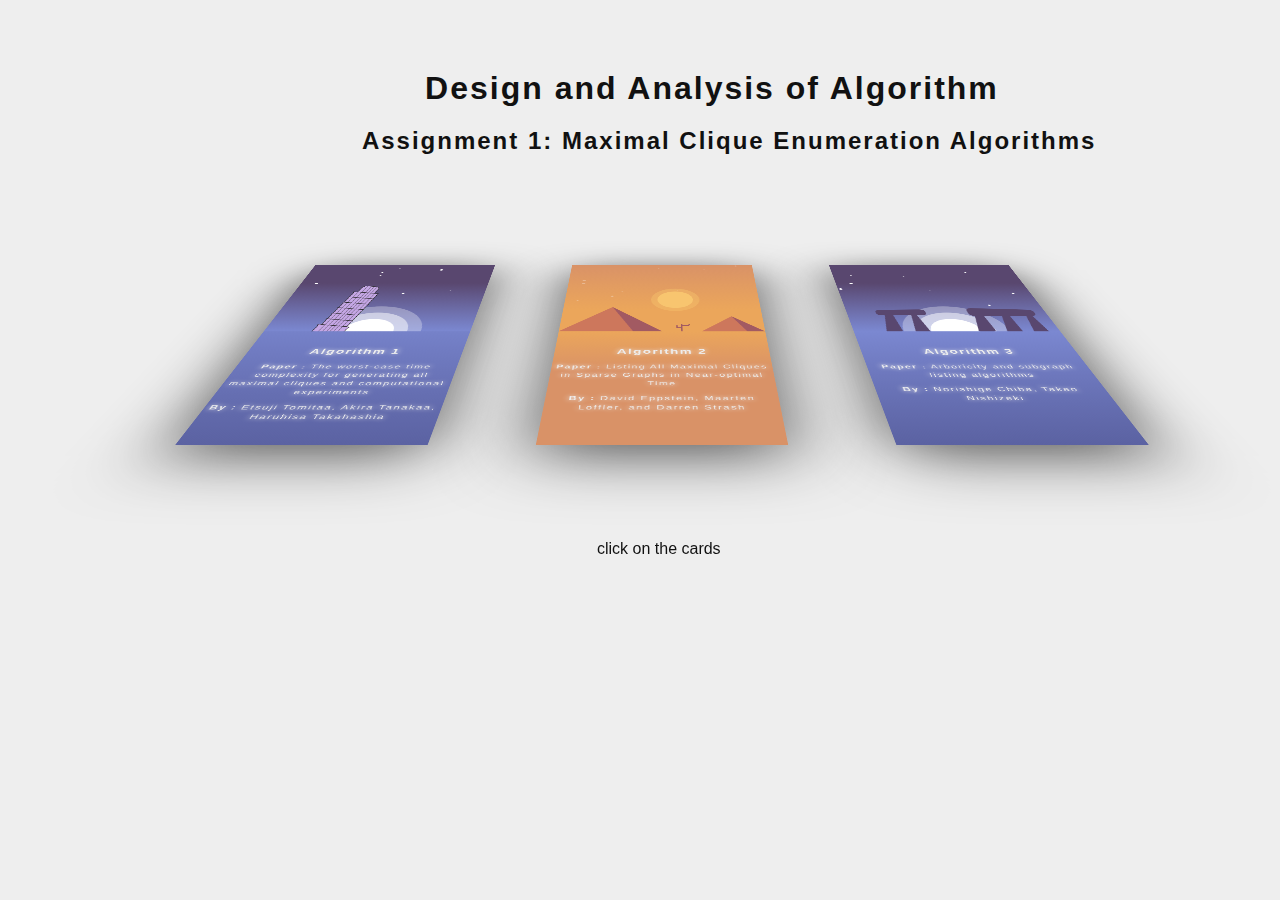
<file: index.html>
<!DOCTYPE html>
<html lang="en">
<head>
    <meta charset="UTF-8">
    <meta name="viewport" content="width=device-width, initial-scale=1.0">
    <title>DAA_assignment_1</title>
    <link href="style.css" rel="stylesheet">
	<link rel="icon" type="image/x-icon" href="static/images/favicon.ico">
</head>
<body>
    <h1> Design and Analysis of Algorithm</h1>
    <h2 > Assignment 1: Maximal Clique Enumeration Algorithms</h2>
<div class="wrapper">

	<div class="container" id="c0">
		<div class="image" id="i0">
			
			<div class="city">
			<?xml version="1.0" encoding="utf-8"?>

			<svg version="1.1" id="Layer_1" xmlns="http://www.w3.org/2000/svg" xmlns:xlink="http://www.w3.org/1999/xlink" x="0px" y="0px"
	 	viewBox="0 0 300 225" style="enable-background:new 0 0 300 225;" xml:space="preserve">
			<ellipse class="st4" id="sh1" cx="170.5" cy ="124.75" rx="37.5" ry="37.5"/>
			<ellipse id="XMLID_15_" class="st4" cx="170.5" cy="124.75" rx="27.5" ry="27.5"/>

			<polygon id="XMLID_1_" class="st2" points="-0.301,224.5 74.849,149.5 150,224.5 "/>
			<polygon id="XMLID_2_" class="st0" points="108,224.5 74.849,149.5 150,224.5 "/>
			<polygon id="XMLID_4_" class="st2" points="207.256,225.5 253.849,179 300.443,225.5 "/>
			<polygon id="XMLID_3_" class="st0" points="274.403,225.5 253.849,179 300.443,225.5 "/>
			<line id="XMLID_5_" class="st1" x1="179" y1="202" x2="179" y2="226"/>
			<line id="XMLID_6_" class="st1" x1="179" y1="207" x2="190" y2="207"/>
			<line id="XMLID_7_" class="st1" x1="172" y1="214" x2="180" y2="214"/>
			<line id="XMLID_8_" class="st1" x1="190" y1="202" x2="190" y2="207"/>
			<line id="XMLID_9_" class="st1" x1="172" y1="207" x2="172" y2="214"/>
			<circle id="XMLID_10_" class="st3" cx="87.5" cy="98.5" r="1.5"/>
			<circle id="XMLID_11_" class="st3" cx="24.5" cy="68.5" r="2.5"/>
			<circle id="XMLID_12_" class="st3" cx="219.5" cy="18.5" r="1.5"/>
			<circle id="XMLID_13_" class="st3" cx="272.5" cy="03.5" r="2.0"/>
			<circle id="XMLID_14_" class="st3" cx="144.5" cy="12.5" r="1.0"/>
			<circle id="XMLID_10_" class="st3" cx="107.5" cy="328.5" r="1.5"/>
			<circle id="XMLID_11_" class="st3" cx="24.5" cy="58.5" r="2.5"/>
			<circle id="XMLID_12_" class="st3" cx="19.5" cy="128.5" r="1.5"/>
			<circle id="XMLID_13_" class="st3" cx="72.5" cy="113.5" r="2.0"/>
			<circle id="XMLID_14_" class="st3" cx="174.5" cy="92.5" r="1.0"/>
			</svg>
			</div>
		</div>
        <a href="algo2.html" action="submit">
		<div class="story" id="s0">
			<div class="info">
			<h3>Algorithm 2</h3>
			<p style="padding: 0;text-shadow: 0px 0px 10px #eee;
			color: #eee;
			letter-spacing: 2px; "> <strong>Paper :</strong> Listing All Maximal Cliques in Sparse Graphs in
 Near-optimal Time</p>
			<p style="padding: 0;text-shadow: 0px 0px 10px #eee;
			color: #eee;
			letter-spacing: 2px; "><strong >By :</strong>  David Eppstein, Maarten Loffler, and Darren Strash</p>
			</div>
		</div>
       </a>
	</div>
	<div class="container" id="c1">
		<div class="image" id="i1">
			<div class="city">
			<?xml version="1.0" encoding="utf-8"?>
			<svg version="1.1" id="Layer_1" xmlns="http://www.w3.org/2000/svg" xmlns:xlink="http://www.w3.org/1999/xlink" x="0px" y="0px"
				 viewBox="0 0 300 225" style="enable-background:new 0 0 300 225;" xml:space="preserve">
			<ellipse class="st5" id="sh3" cx="150.5" cy ="224.75" rx="77.5" ry="77.5"/>

			<ellipse class="st5" id="sh2" cx="150.5" cy ="224.75" rx="57.5" ry="57.5"/>
			<ellipse id="XMLID_15_" class="st5" cx="150.5" cy="224.75" rx="37.5" ry="37.5"/>

			<path id="XMLID_1_" class="st6" d="M68.955,225H47.93l8.333-53.171c0.213-1.361,1.386-2.364,2.763-2.364h6.202
				c1.464,0,2.68,1.129,2.789,2.588l3.727,49.942C71.865,223.617,70.581,225,68.955,225z"/>
			<polygon id="XMLID_2_" class="st6" points="111.754,225 90.203,225 96.005,169.465 103.051,169.465 "/>
			<path id="XMLID_3_" class="st6" d="M112.233,175.682H50.767c-3.855,0-6.981-3.125-6.981-6.981v-3.182
				c0-3.796,3.033-6.896,6.827-6.979l61.466-1.351c3.914-0.086,7.134,3.064,7.134,6.979v4.533
				C119.214,172.556,116.089,175.682,112.233,175.682z"/>
			<path id="XMLID_4_" class="st6" d="M202.538,225h-15.319c-2.837,0-5.444,0.24-5.005-2.25l8.296-47.01
				c0.352-1.997,2.289-3.468,4.565-3.468h3.721c2.419,0,4.428,1.656,4.608,3.798l3.741,44.52C207.346,222.971,205.225,225,202.538,225z
				"/>
			<polygon id="XMLID_5_" class="st6" points="245.98,225 223.157,225 231.421,172.272 242.045,172.272 "/>
			<polygon id="XMLID_6_" class="st6" points="283.798,225 262.163,225 267.988,169.25 275.061,169.25 "/>
			<path id="XMLID_7_" class="st6" d="M275.011,178.032h-84.307c-4.478,0-8.107-3.63-8.107-8.107v-8.817
				c0-4.669,3.933-8.373,8.593-8.093l84.307,5.064c4.281,0.257,7.621,3.804,7.621,8.093v3.754
				C283.118,174.403,279.489,178.032,275.011,178.032z"/>

			<circle id="XMLID_11_" class="st7" cx="24.5" cy="68.5" r="2.5"/>
			<circle id="XMLID_12_" class="st7" cx="219.5" cy="28.5" r="1.5"/>
			<circle id="XMLID_13_" class="st7" cx="272.5" cy="103.5" r="2.0"/>
			<circle id="XMLID_14_" class="st7" cx="144.5" cy="92.5" r="1.0"/>

			<circle id="XMLID_11_" class="st7" cx="4.5" cy="88.5" r="2.5"/>
			<circle id="XMLID_12_" class="st7" cx="29.5" cy="38.5" r="1.5"/>
			<circle id="XMLID_13_" class="st7" cx="222.5" cy="143.5" r="2.0"/>
			<circle id="XMLID_14_" class="st7" cx="114.5" cy="42.5" r="1.0"/>

			</svg>

			</div>
		</div>
        <a href="algo3.html" action="submit">
		<div class="story" id="s1">
			<div class="info">
				<h3>Algorithm 3</h3>
			<p style="padding: 0;text-shadow: 0px 0px 10px #eee;
			color: #eee;
			letter-spacing: 2px; "> <strong>Paper :</strong>  Arboricity and subgraph listing algorithms</p>
			<p style="padding: 0;text-shadow: 0px 0px 10px #eee;
			color: #eee;
			letter-spacing: 2px; "><strong >By :</strong> Norishige Chiba, Takao Nishizeki</p>
			</div>
		</div>
    </a>
	</div>
	<div class="container" id="c2">
		<div class="image" id="i2">
			<div class="city">
			<?xml version="1.0" encoding="utf-8"?>


			<svg version="1.1" id="Layer_1" xmlns="http://www.w3.org/2000/svg" xmlns:xlink="http://www.w3.org/1999/xlink" x="0px" y="0px"
				 viewBox="0 0 300 225" style="enable-background:new 0 0 300 225;" xml:space="preserve">
			<ellipse class="st5" id="sh3" cx="150.5" cy ="224.75" rx="77.5" ry="77.5"/>

			<ellipse class="st5" id="sh2" cx=	"150.5" cy ="224.75" rx="57.5" ry="57.5"/>
			<ellipse id="XMLID_15_" class="st5" cx="150.5" cy="224.75" rx="37.5" ry="37.5"/>
			l:none;stroke:#000000;stroke-miterlimit:10;}
			</style>l:none;stroke:#000000;stroke-miterlimit:10;}
			</style>
			l:none;stroke:#000000;stroke-miterlimit:10;}
			</style>
			<polygon id="XMLID_1_" class="st10" points="69.807,224.719 72.715,209.374 71.974,203.342 120.42,211.753 118.199,217.581 
				115.799,232.384 "/>
			<polygon id="XMLID_2_" class="st10" points="77.295,204.276 79.544,191.37 78.827,186.294 119.809,193.405 118.277,198.349 
				116.264,210.769 "/>
			<polygon id="XMLID_3_" class="st10" points="80.163,186.582 82.413,173.676 81.696,168.6 122.677,175.711 121.146,180.655 
				119.132,193.075 "/>
			<polygon id="XMLID_4_" class="st10" points="83.032,168.888 85.282,155.982 84.565,150.906 125.546,158.017 124.015,162.961 
				122.001,175.381 "/>
			<polygon id="XMLID_5_" class="st10" points="85.901,151.194 88.151,138.288 87.433,133.212 128.415,140.323 126.884,145.267 
				124.87,157.687 "/>
			<polygon id="XMLID_6_" class="st10" points="88.77,133.5 91.019,120.594 90.302,115.518 131.284,122.629 129.752,127.573 
				127.739,139.993 "/>
			<polygon id="XMLID_7_" class="st10" points="91.638,115.806 93.888,102.9 93.171,97.824 134.152,104.935 132.621,109.879 
				130.607,122.299 "/>
			<path id="XMLID_8_" class="st10" d="M127.114,103.327L99.59,98.865l2.466-15.208c0.608-3.75,4.14-6.296,7.89-5.688l13.452,2.181
				c4.022,0.652,6.754,4.441,6.102,8.463L127.114,103.327z"/>
			<line id="XMLID_9_" class="st11" x1="109.946" y1="77.968" x2="84.783" y2="226.86"/>
			<line id="XMLID_10_" class="st11" x1="115.708" y1="79.915" x2="90.545" y2="228.807"/>
			<line id="XMLID_11_" class="st11" x1="120.804" y1="79.728" x2="95.641" y2="228.62"/>
			<line id="XMLID_12_" class="st11" x1="125.739" y1="80.529" x2="100.577" y2="229.421"/>
			<line id="XMLID_13_" class="st11" x1="100.502" y1="98.724" x2="75.339" y2="247.616"/>
			<line id="XMLID_14_" class="st11" x1="128.141" y1="103.205" x2="102.978" y2="252.097"/>
			<circle id="XMLID_11_" class="st7" cx="24.5" cy="68.5" r="2.5"/>
			<circle id="XMLID_12_" class="st7" cx="119.5" cy="28.5" r="1.5"/>
			<circle id="XMLID_13_" class="st7" cx="172.5" cy="103.5" r="2.0"/>
			<circle id="XMLID_14_" class="st7" cx="244.5" cy="92.5" r="1.0"/>
			<circle id="XMLID_11_" class="st7" cx="214.5" cy="18.5" r="2.5"/>
			<circle id="XMLID_12_" class="st7" cx="119.5" cy="38.5" r="1.5"/>
			<circle id="XMLID_13_" class="st7" cx="172.5" cy="203.5" r="2.0"/>
			<circle id="XMLID_14_" class="st7" cx="144.5" cy="12.5" r="1.0"/>

			</svg>

			</div>
		</div>
        <a href="algo1.html" action="submit">
		<div class="story" id="s2">
			<div class="info">
			<h3>Algorithm 1</h3>
			<p style="padding: 0;text-shadow: 0px 0px 10px #eee;
			color: #eee;
			letter-spacing: 2px; "> <strong>Paper :</strong> The worst-case time complexity for generating all maximal cliques
				and computational experiments</p>
			<p style="padding: 0;text-shadow: 0px 0px 10px #eee;
			color: #eee;
			letter-spacing: 2px; "><strong >By :</strong> Etsuji Tomitaa, Akira Tanakaa, Haruhisa Takahashia</p>

			</div>
		</div>
    </a>
	</div>
	
	<div class="page">
	<!-- <ul><li> <<< </li> -->
    <li style="margin-left: 40px;"> click on the cards<li>
	<!-- <li> >>> </li> -->
	</ul>
	</div>
	
</div>
</body>
</html>
</file>
<file: style.css>
h1 {
    margin: 70px 0 0 0;
    color: #111;
    position: relative;
    top: 0%;
    left: 33%;
    letter-spacing: 2px;
  }
  
  h2 {
      color: #111;
      position: relative;
      top: 0%;
      left: 28%;
      letter-spacing: 2px;
    }
    
@import url("https://fonts.googleapis.com/css?family=Raleway:200");
body {
  font-family: "Raleway", sans-serif;
  background: #eee;
}

.wrapper {
  position: absolute;
  top: 10%;
  left: 40%;
  width: 300px;
  height: 500px;
  perspective: 900px;
}

.container {
  position: absolute;
  top: 0%;
  width: 100%;
  height: 100%;
  transition: 0.5s all ease;
  transform: rotateX(60deg) scale(0.7);
  perspective: 900px;
  box-shadow: 0px 20px 50px #555;
  animation: entry 1s linear 1;
}

#c0 {
  position: absolute;
  top: 0%;
  width: 100%;
  height: 100%;
  background: linear-gradient(to bottom, #eba65b 30%, #d99267 100%);
  z-index: 300;
  box-shadow: 0px 20px 100px #555;
}

#c1 {
  background: linear-gradient(to bottom, #59476f 30%, #7b88d1 100%);
  box-shadow: 0px 20px 100px #555;
  left: 100%;
  z-index: 0;
}

#c2 {
  left: -100%;
  z-index: 0;
  background: linear-gradient(to bottom, #59476f 30%, #7b88d1 100%);
  box-shadow: 0px 20px 100px #555;
}

.container:hover {
  cursor: pointer;
  transform: rotate(0deg) scale(1) translateY(10px);
  transition: 0.5s all ease;
  z-index: 400;
}

.image {
  position: absolute;
  top: 0%;
  left: 0%;
  width: 100%;
  height: 45%;
  background: linear-gradient(to top, #eba65b 30%, #d99267 100%);
}

#i1 {
  background: linear-gradient(to bottom, #59476f 30%, #7b88d1 100%);
}

#i2 {
  background: linear-gradient(to bottom, #59476f 30%, #7b88d1 100%);
}

span {
  position: absolute;
  top: 0%;
  left: 55%;
  border-radius: 100%;
  background-color: #fff;
  z-index: 10;
}

.sun {
  position: absolute;
  top: 50%;
  height: 50%;
  left: 0%;
  width: 100%;
}

.sun1 {
  width: 50px;
  height: 50px;
  box-shadow: 0px 0px 10px #fff;
}

.st4 {
  fill: #f8c56f;
  opacity: 1;
}

.st5,
.st7 {
  fill: #fff;
}

#sh2 {
  opacity: 0.5;
}

#sh3 {
  opacity: 0.3;
}

.st6 {
  fill: #59476f;
}

.st10 {
  fill: #c5a7e5;
  stroke: #222;
}

.st11 {
  stroke: #212121;
  opacity: 0.5;
}

#sh1 {
  fill: #f8c56f;
  opacity: 0.4;
}

.st0 {
  fill: #a25a62;
  stroke: none;
  stroke-miterlimit: 10;
}

.st1 {
  fill: none;
  stroke: #a25a62;
  stroke-width: 2;
  stroke-miterlimit: 10;
}

.st2 {
  fill: #cd775c;
}

.st3 {
  fill: #fff;
  opacity: 0.3;
}

.story {
  position: absolute;
  top: 45%;
  left: 0%;
  height: 55%;
  width: 100%;
  background: linear-gradient(to bottom, #eba65b 0%, #d99267 40%);
  z-index: 30;
}

#s1 {
  background: linear-gradient(to top, #5b62a2 0%, #7b88d1 100%);
}

#s2 {
  background: linear-gradient(to top, #5b62a2 0%, #7b88d1 120%);
}

.info {
  position: absolute;
  top: 10%;
}

h3 {
  text-align: center;
  text-shadow: 0px 0px 10px #eee;
  color: #eee;
  letter-spacing: 2px;
}

h4 {
  color: #111;
  position: absolute;
  top: 30%;
  left: 30%;
  letter-spacing: 2px;
}


p {
  font-size: 14px;
  color: #fff;
  padding: 0px 20px 20px 20px;
  line-height: 150%;
  text-align: center;
  letter-spacing: 1px;
}

.page {
  position: absolute;
  top: 80%;
  width: 100%;
  left: 0%;
  height: 20%;
  z-index: 30;
}

li {
  position: absolute;
  top: 50%;
  list-style: none;
  color: #111;
}

li:nth-child(1) {
  left: 15%;
  animation: simple1 1s linear infinite;
}

li:nth-child(2) {
  right: 15%;
  animation: simple 1s linear infinite;
}

@keyframes simple {
  50% {
    transform: translateX(10px);
    opacity: 0.5;
  }
  100% {
    transform: translateX(10px);
    opacity: 0;
  }
}

@keyframes simple1 {
  50% {
    transform: translateX(-10px);
    opacity: 0.5;
  }
  100% {
    transform: translateX(-10px);
    opacity: 0;
  }
}

@keyframes entry {
  0% {
    top: -20%;
    opacity: 0.1;
  }
  100% {
    top: 0%;
  }
}
</file>
